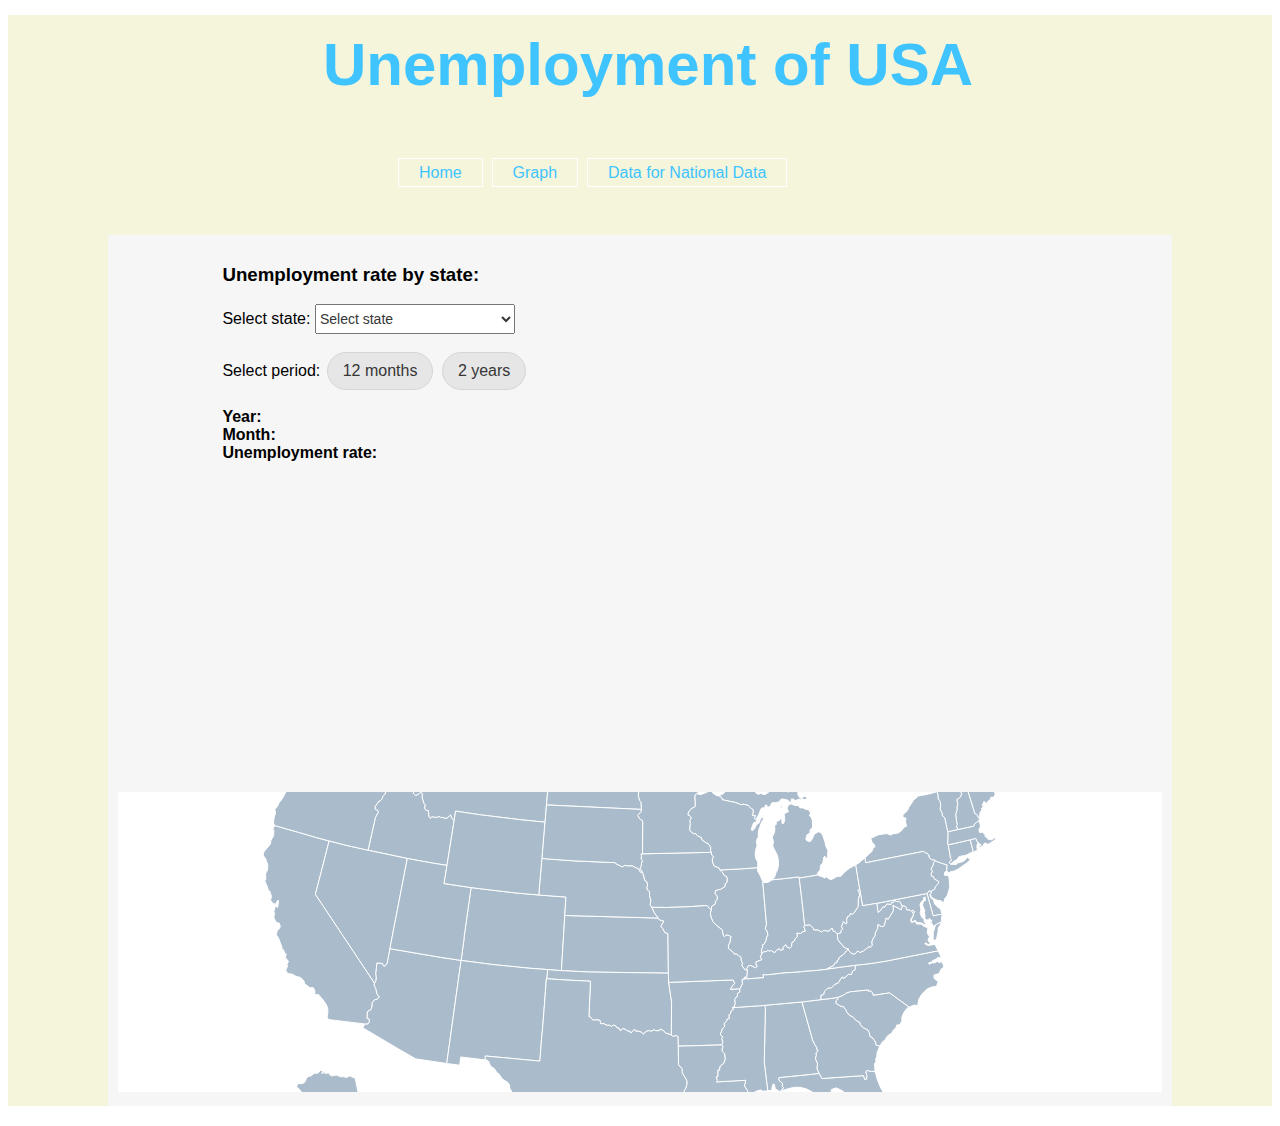
<file: index.html>
<!DOCTYPE html>
<html lang="en">
	<head>
		<script
			  src="./js/jquery-2.2.4.min.js"
			  integrity="sha256-BbhdlvQf/xTY9gja0Dq3HiwQF8LaCRTXxZKRutelT44="
			  crossorigin="anonymous">
		</script>

		<script src="./js/d3.v3.min.js"></script>


	
		<link rel="stylesheet" href="css/style.css">
    </head>
	<body>
        <div id="wrapper">
          <header>
        <h1>Unemployment of USA</h1>
         
        <nav>
            <ul>
              <li>  <a href="home.html">Home</a>&nbsp;</li>
               <li> <a href="index.html"  >Graph</a>&nbsp;</li>
               <li> <a href="react.html" >Data for National Data</a></li></ul>
        </nav>
               
        </header>
	<div class="container-fluid">
 	 <div class="row">
		<div id="chart1">
			<div class="chart-header">
				<h3>Unemployment rate by state: </h3>
				<p>
					<span>Select state: </span>
					<span>
						<select id="selectedstate" style="width:200px;"></select>
					</span>
				</p>
				<div class="radio-selector">
					<span> Select period:</span>
					<div class="radio" data-value="0">12 months</div>
					<div class="radio" data-value="1">2 years</div>
				</div>
				<div class="desc span3">
						<p>
							<span><b>Year:</b></span>&nbsp;<span id="year"></span>
							<br>
							<span><b>Month:</b></span>&nbsp;<span id="month"></span>
							<br>
							<span><b>Unemployment rate:</b></span>&nbsp;<span id="rate"></span>
						</p>
				</div>
			</div>
			<div id="chart1-area" class="chart-area">
				<div id="chart1-canvas" class="chart-canvas">
					<div id="plotter"></div>				
            	</div>
			</div>
			<div id="usMap">
    			  <svg></svg>
    		</div>
		</div>
	</div>
</div>
        </div>
</body>
	<script>

			 // US map drawing.
	    //Width and height of map
	    var width = $("#usMap").width();
	    var height = 300;

	    // D3 Projection
	    var projection = d3.geo.albersUsa()
	                       .translate([width/2, height/2])    
	                       .scale([width]);        			 

	    // Define path generator
	    var path = d3.geo.path()               // Path generator to convert GeoJSON to SVG plot
	                 .projection(projection);  
	    
	    //Create SVG element and append map to the SVG
	    var mapSvg = d3.select("#usMap")
	                .select("svg")
	                .attr("width", width)
	                .attr("height", height);
	    
	  mapSvg.append("rect")
      .attr("class", "background")
      .attr("width", width)
      .attr("height", height)
      .style("fill", "#FFF")
      .on("click", function() {
        mapSvg.selectAll("path").each(function(d) {
          if (d3.select(this).classed("active")) {
            
          }
        });
      });
    
    d3.json("data/us-states.json", function(json) {
      
    // Bind the data to the SVG 
    mapSvg.selectAll("path")
        .data(json.features)
        .enter()
        .append("path")
        .attr("d", path)
        .attr("id", function(d) { return d.properties.name.replace(/\s+/g, ''); })
        .style("stroke", "#fff")
        .style("stroke-width", "1")
        .classed("inactive", false)
        .classed("active", true)
        .on("click", function() {
          
        });
    });
    
	   	var select_state_default_prompt="Select state";
		var months = ["January", "February", "March", "April", "May", "June", "July", "August", "September", "October", "November", "December"];
		var max_plot_width=1000;
		var plot_height = 300;
		var bar_width = 2;
		var csv_data = [];

		d3.csv("data/unemployment.csv", function(d) {  
			return {
				year : +d.Year,
				month : d.Month,
				state : d.State,
				u_rate : +d["Unemployment rates"]
			};
			}, function(data) {

			console.log(data.length);
			csv_data = data;                 // Storing CSV data

			var all_states = [];

			data.forEach(function(d,i){              // States
				if(all_states.indexOf(d.state)<0)
				{
					all_states.push(d.state);
				}
			});	

			console.log(all_states.length);
			
			var state_select_options = [select_state_default_prompt];
			state_select_options = state_select_options.concat(all_states);

			var state_selection = d3.select("#selectedstate")    
			  .selectAll("option")
			  .data(state_select_options);
			  
			  state_selection.enter()
			  .append("option")
			  .text(function(d){return d});

			  state_selection.exit().remove();
		});	

		console.log(csv_data);

		$('#selectedstate').change( function(){
			var state = this.value;
			console.log(state);

			if(state != select_state_default_prompt)
			{
				show_state_data(state);
			}	
			else
			{
				d3.select('#plotter')
					.selectAll('div')
					.remove()
			}		
		});		


		var show_state_data = function(state)  // Function for showing reconstruct chart based on States
		{
			var state_data = csv_data.filter(function(d) {return d.state == state});

			state_data.sort(function(a,b){
				return d3.ascending(a.year*12 + months.indexOf(a.month), b.year*12 + months.indexOf(b.month));
			});

			var period = parseInt($('.radio-selector').find('.checked').attr('data-value'));
			
			switch(period)   // Slicing the time period
			{
				case 0: //12 months' data only
					state_data = state_data.slice(-12);
					break;

				case 1: //2 years
					state_data = state_data.slice(-24);
					break;

                   default:
					break;
			}						
           bar_width = Math.floor(max_plot_width/state_data.length);		
           var h_scaler = d3.scale.linear()
					  .domain([0, d3.max(state_data, function(d){return d.u_rate})])
					  .range([0, plot_height]);

    var color = d3.scale.category20();

			d3.select('#chart1-canvas').style('width', (state_data.length * bar_width) + "px");

			var plotter = d3.select('#plotter') // For showing sliced time scale data
							.style('width', (state_data.length * bar_width) + "px" )
						    .selectAll('div')
						    .data(state_data)
						    .style('width', function(d){return bar_width + "px"})
						    .style('height', function(d){return h_scaler(d.u_rate) + "px"})
				  		    .style('left', function(d,i){return (i*bar_width) + "px"})
				  		    .attr('data-year', function(d){return d.year})
				  		    .attr('data-month', function(d){return d.month})
				  		    .attr('data-u-rate', function(d){return d.u_rate})
				  		    .style("background", function(d,i){return color(d.month);})
				  		    .on('mouseover', function (d,i){
					  		    	var b = d3.select(this);
					  		    	d3.select('#year').text(b.attr('data-year'));
					  		    	d3.select('#month').text(b.attr('data-month'));
					  		    	d3.select('#rate').text(b.attr('data-u-rate'));
					  		    	return;
				  		    	})
			
			plotter.enter().append('div')  // For showing data of all times.
						    .style('width', function(d){return bar_width + "px"})
						    .style('height', function(d){return h_scaler(d.u_rate) + "px"})
						  	.style('left', function(d,i){return (i*bar_width) + "px"})
						  	.attr('data-year', function(d){return d.year})
						  	.attr('data-month', function(d){return d.month})
				  		    .attr('data-u-rate', function(d){return d.u_rate})
				  		    .style("background", function(d,i){return color(d.month);})
  							.on('mouseover', function (d,i){
					  		    	var b = d3.select(this);
					  		    	d3.select('#year').text(b.attr('data-year'));
					  		    	d3.select('#month').text(b.attr('data-month'));
					  		    	d3.select('#rate').text(b.attr('data-u-rate'));
					  		    	return;
				  		    	})
			plotter.exit().remove();
		}
	</script>
	<script type="text/javascript">
	$(document).ready(function(){  // Code for chaging data on selecting states
		$('.radio').click(function(e)
		{
			var r = $(this);
			r.parent('.radio-selector').find('.radio').removeClass('checked');
			r.addClass('checked');

			$('#selectedstate').trigger('change');
		});
	});
	</script>
</html>
</file>
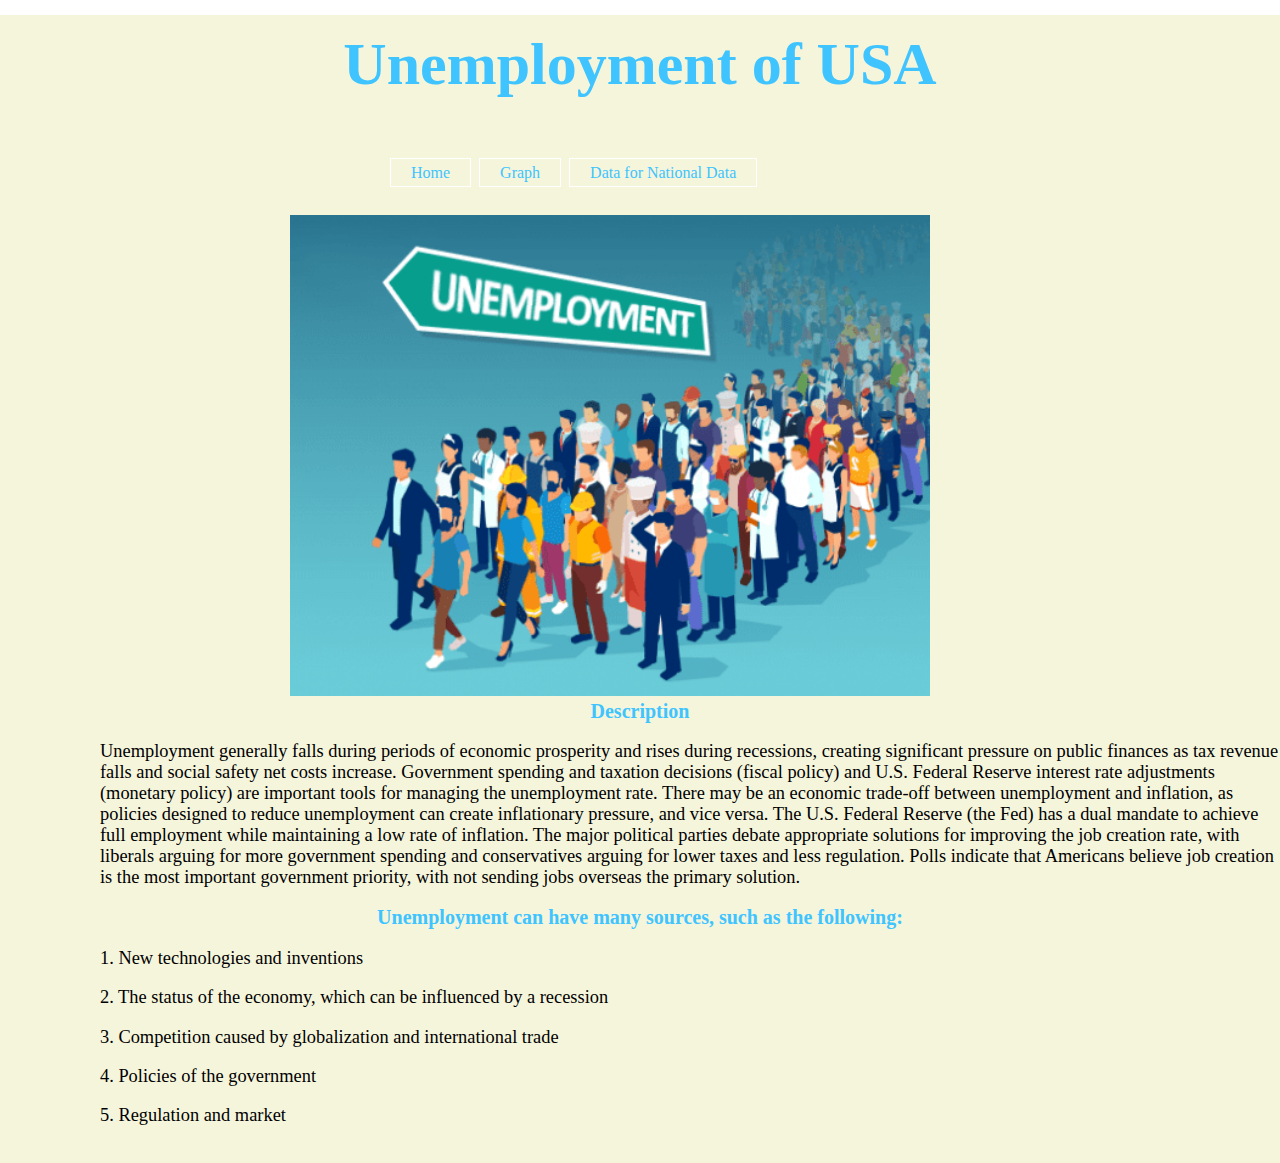
<file: home.html>
<!DOCTYPE html>
<html lang="en"> 
    <head>
         <link rel="stylesheet" type="text/css" href="css/prjct.css">
        <meta charset="utf-8">
        <style>
        
            h1{
               
        text-align: center;
        
            }
            p{
                padding-left: 100px;
            }
            h2{
                font-size: 20px;
            }
        </style>
        <title>DV</title>
    
    </head>
    <body>
        
        <div id="wrapper">
         <header>
        <h1>Unemployment of USA</h1>
         
        <nav>
            <ul>
              <li>  <a href="home.html">Home</a>&nbsp;</li>
               <li> <a href="index.html"  >Graph</a>&nbsp;</li>
               <li> <a href="react.html" >Data for National Data</a></li></ul>
        </nav>
               
        </header>
        
         <img src="img.png" alt="img" style="width: 50%;"> 
            
        <h2>Description</h2>
        
         <p>Unemployment generally falls during periods of economic prosperity and rises during recessions, creating significant pressure on public finances as tax revenue falls and social safety net costs increase. Government spending and taxation decisions (fiscal policy) and U.S. Federal Reserve interest rate adjustments (monetary policy) are important tools for managing the unemployment rate. There may be an economic trade-off between unemployment and inflation, as policies designed to reduce unemployment can create inflationary pressure, and vice versa. The U.S. Federal Reserve (the Fed) has a dual mandate to achieve full employment while maintaining a low rate of inflation. The major political parties debate appropriate solutions for improving the job creation rate, with liberals arguing for more government spending and conservatives arguing for lower taxes and less regulation. Polls indicate that Americans believe job creation is the most important government priority, with not sending jobs overseas the primary solution.<br>
            <h2>Unemployment can have many sources, such as the following:</h2>
		  
<p>1. New technologies and inventions</p>
<p>2. The status of the economy, which can be influenced by a recession</p>
<p>3. Competition caused by globalization and international trade</p>
<p>4. Policies of the government</p>
<p>5. Regulation and market</p>
		
        
        <br>
    </div> 
</body>
</html>
</file>
<file: css/style.css>
body
{
	font-family: arial;
	font-family: 11px;
}
#wrapper{
    background-color:beige;
    margin-left: auto;
    margin-right: auto;
    width: 100%;
    min-width: 1000px;
    max-width: 1280px;
    
}
header{
  
    width: 1280px;
    height: 200px;
  
    
}
h1{
    padding-top: 15px;
     margin-top: 15px;
    text-align: center;
    font-size: 60px;
    color: #40c4ff;
   
}
nav{
    padding-left: 350px;
}
ul{
    float: left;
    list-style-type: none;
    margin-top: 25px;
}
ul li{
    display:inline-block;
}
ul li a{
    text-decoration: none;
    color: #40c4ff;
    padding: 5px 20px;
    border:1px solid #fff;
    transition: 0.6s ease;
    margin-top: 0;
}
ul li a:hover{
    background-color: #fff;
    color:#000;
}

select
{
	height: 30px;
	color: #363636;
	font-size: 14px;
	line-height: 30px;
}

.radio-selector > .radio{
	height: 30px;
	padding: 3px 15px;
	background: none;	
	border-radius: 20px;
	border: 1px solid #D6D6D6;
	margin: 2px;
	line-height: 30px;
	display: inline-block;
	cursor: pointer;
	color: #363636;
}

.radio-selector > .radio:not(:hover)
{
	transition: 0.5s ease;
	background-color: #E6E6E6;
}

.radio-selector > .radio:hover
{
	transition: 0.5s ease;
	background-color: #D6D6D6;
}

.radio-selector > .radio.checked
{
	background-color: #3080C0 !important;
	border: 1px solid #4090D0;
	color: white !important;
}
#chart1
{
	padding: 10px;
	margin: 20px 100px;
	background-color: #F6F6F6;
}

.chart-header
{
	width: 80%;
	margin-left: auto;
	margin-right: auto;

}

.chart-canvas
{
	position: relative;
	width: 80%;
	margin: 20px auto 10px auto;
}

#plotter{
	clear: both;
	position: relative;
	width: 80%;
	height: 300px;
	margin: 20px auto 10px auto;

}

#plotter > div
{
	position: absolute;
	bottom: 0px;
	width: 2px;

}


#plotter > div:hover
{
	transition: 0.2s ease;
	background: #000000;

}

.data-item-desc
{
	width: 200px;
	max-height: 80px;
	height: auto;
	padding: 10px 10px;
	border-radius: 3px;
	border: 1px solid #A6A6A6;
	background-color: rgba(240, 240, 240, 150);
	margin-top: 10px;
	margin-bottom: 20px;
	right: 5px;
	float: right;
	font-size: 14px;
	line-height: 18px;
}

.data-item-desc >p {
	margin: 0px;
}

rect[Attributes Style] {
	
}


.inactive {
    fill: #AAA;
  }
  .active {
    fill: #aabbcc;
  }
  
  #usMap path:hover {
    opacity: 0.7;
  }
  .chartHover {
    fill: #FF0;
  }
   #usMap {
    width:100%;
    display: inline-block;
  }
</file>
<file: css/prjct.css>
body{
    width: 100%;
    padding: 0;
    margin: 0;
    
    }
#wrapper{
    background-color:beige;
    margin-left: auto;
    margin-right: auto;
    width: 100%;
    min-width: 1000px;
    max-width: 1280px;
    
}
header{
  
    width: 1280px;
    height: 200px;
  
}
 h1{
    padding-top: 15px;
     margin-top: 15px;
    text-align: center;
    font-size: 60px;
    color: #40c4ff;
   
}
nav{
    padding-left: 350px;
}
ul{
    float: left;
    list-style-type: none;
    margin-top: 25px;
}
ul li{
    display:inline-block;
}
ul li a{
    text-decoration: none;
    color: #40c4ff;
    padding: 5px 20px;
    border:1px solid #fff;
    transition: 0.6s ease;
    margin-top: 0;
}
ul li a:hover{
    background-color: #fff;
    color:#000;
}
 img{
   
    padding-left: 290px;
    display: inline-block;
}

h2 {
  font-size: 50px;
    color: #40c4ff;
    text-align: center;
    font-family:cursive;
    margin-bottom: 0;
    margin-top: 0;
    
}
p{
     font-family: serif;
     font-size: 18.4px;
    margin-left: 0px;
    margin-right: 0px;
    padding-left: 0px;
  
}
</file>
